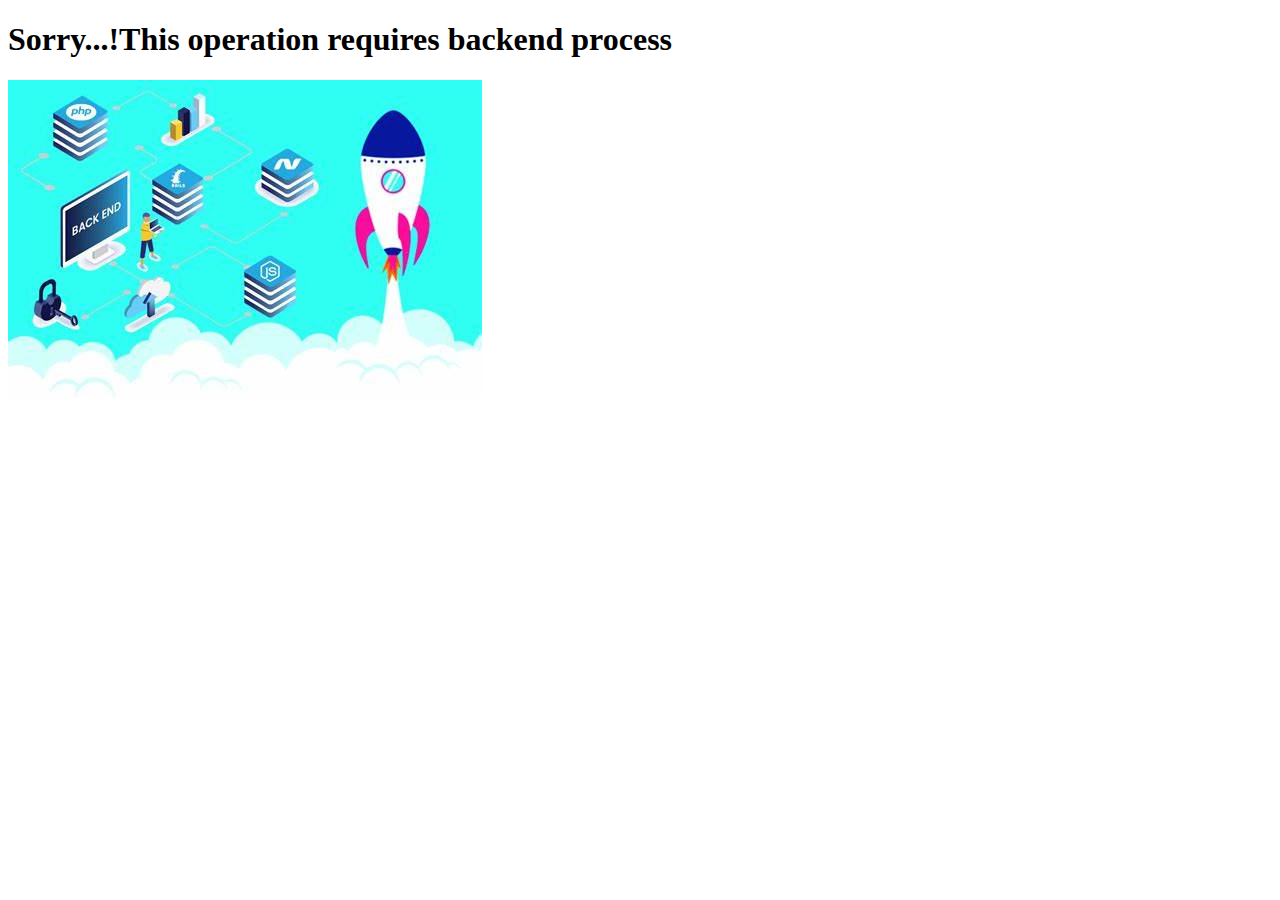
<file: backend.html>
<!DOCTYPE html>
<html lang="en">
<head>
    <meta charset="UTF-8">
    <meta http-equiv="X-UA-Compatible" content="IE=edge">
    <meta name="viewport" content="width=device-width, initial-scale=1.0">
    <title>Sorry for the inconvenience</title>
</head>
<script>
    window.alert("Backend development is required");
    </script>
<body>
    <h1>Sorry...!This operation requires backend process</h1>
    <img src="backend.jpeg">
</body>
</html>
</file>
